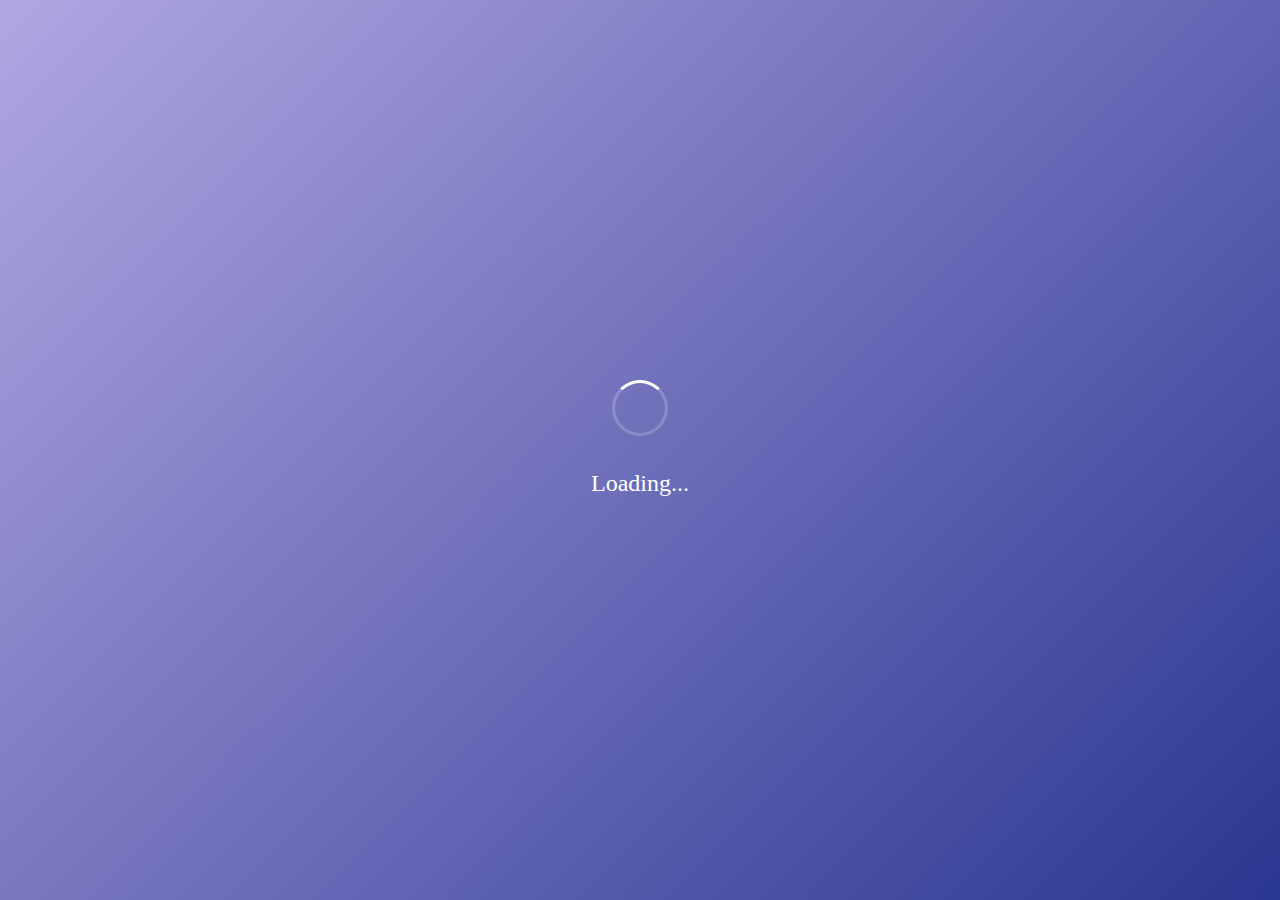
<file: index.html>
<!DOCTYPE html>
<html lang="en">
  <head>
    <meta charset="UTF-8" />
    <meta http-equiv="X-UA-Compatible" content="IE=edge" />
    <!-- <link
      rel="stylesheet"
      href="../bootstrap-5.0.2-dist/css/bootstrap.min.css"
    /> -->
    <link
      href="https://cdn.jsdelivr.net/npm/bootstrap@5.2.3/dist/css/bootstrap.min.css"
      rel="stylesheet"
      integrity="sha384-rbsA2VBKQhggwzxH7pPCaAqO46MgnOM80zW1RWuH61DGLwZJEdK2Kadq2F9CUG65"
      crossorigin="anonymous"
    />
    <link rel="stylesheet" href="./styles/style.css" />
    <meta name="viewport" content="width=device-width, initial-scale=1.0" />
    <title>BitShow</title>
  </head>
  <body>
    <div id="loader-container">
      <div id="loader">
        <div class="spinner"></div>
        <p>
          Loading<span class="dot">.</span><span class="dot">.</span
          ><span class="dot">.</span>
        </p>
      </div>
    </div>

    <div id="content">
      <nav class="navbar navbar-expand-lg navbar-light sticky-top">
        <div class="container">
          <a class="navbar-brand" href="#"><h2 class="col-auto">BitShow</h2></a>
          <form class="d-flex ms-auto form">
            <input
              class="form-control search col-auto"
              id="search"
              type="search"
              placeholder="Search"
              aria-label="Search"
            />
            <ul class="pe-0" id="search-list"></ul>
          </form>
        </div>
      </nav>

      <h2 class="display-3 text-center my-4">Popular Shows</h2>
      <main class="container">
        <section class="row gy-2" id="main-section"></section>
        <div class="text-center my-4" id="load-more-container"></div>
      </main>
      <button onclick="scrollToBottom()" id="myBtn1" title="Go to bottom">
        Down
      </button>
      <button
        onclick="scrollToTop()"
        id="myBtn2"
        title="Go to top"
        style="display: none"
      >
        Top
      </button>

      <footer class="container-fluid pt-3 pb-1 fixed-bottom">
        <div class="container text-center">
          <p>Copyright &copy; Bit Student 2023</p>
        </div>
      </footer>
    </div>
    <!-- <script src="../bootstrap-5.0.2-dist/js/bootstrap.min.js"></script> -->
    <script
      src="https://cdn.jsdelivr.net/npm/bootstrap@5.2.3/dist/js/bootstrap.bundle.min.js"
      integrity="sha384-kenU1KFdBIe4zVF0s0G1M5b4hcpxyD9F7jL+jjXkk+Q2h455rYXK/7HAuoJl+0I4"
      crossorigin="anonymous"
    ></script>

    <script src="https://code.jquery.com/jquery-3.6.0.min.js"></script>
    <script src="index.js"></script>
    <script src="search.js"></script>
  </body>
</html>
</file>
<file: styles/style.css>
body {
  padding-bottom: 77px;
}

.navbar {
  background-color: #212529;
}
.navbar h2 {
  color: #fff;
}

.container {
  width: 90%;
}

.list {
  cursor: pointer;
}

.form {
  position: relative;
}
.form ul {
  position: absolute;
  top: 100%;
  left: -1%;
  width: 250px;
  background-color: #fff;
  list-style: none;
  z-index: 999;
  border: 1px solid #000;
}

.form li {
  padding: 10px 5px;
  float: left;
  width: 100%;
  color: black;
  border-bottom: 1px solid #000;
}

.form li:last-child {
  border: none;
}

/* #search-list > li:nth-child(1) {
  border: none;
} */
.form-control.search {
  width: 88%;
  box-sizing: border-box;
}

#search-list {
  padding-left: 0px !important;
  display: none;
  width: 89.5% !important;
}

footer {
  background-color: #212529;
}
footer p {
  color: #fff;
} /*# sourceMappingURL=style.css.map */

@media (max-width: 768px) {
  .container {
    width: 100%;
  }

  #show-title {
    font-size: 1rem;
  }

  #show-poster {
    width: 80%;
  }

  .col-md-6 {
    flex-basis: 100%;
    margin-bottom: 1rem;
  }
}
#show-description {
  text-align: justify;
  padding-left: 16px;
}

.info {
  font-size: 18px;
}

#show-poster {
  margin-left: -12px;
}

#load-more {
  background-color: #212529;
  border: none;
}

#myBtn1 {
  display: none;
  position: fixed;
  bottom: 70px;
  right: 30px;
  z-index: 99;
  font-size: 10px;
  border: none;
  outline: none;
  background-color: #212529;
  color: white;
  cursor: pointer;
  padding: 15px;
  border-radius: 4px;
}

#myBtn2 {
  display: none;
  position: fixed;
  top: 80px;
  right: 30px;
  z-index: 99;
  font-size: 10px;
  border: none;
  outline: none;
  background-color: #212529;
  color: white;
  cursor: pointer;
  padding: 15px;
  border-radius: 4px;
}

#myBtn1:hover,
#myBtn2:hover,
#load-more:hover {
  background-color: #31c47d;
}

#loader-container {
  position: fixed;
  top: 0;
  left: 0;
  width: 100vw;
  height: 100vh;
  background: linear-gradient(to bottom, #fc5c7d, #6a82fb);
  display: flex;
  align-items: center;
  justify-content: center;
  z-index: 9999;
}

#loader {
  display: flex;
  flex-direction: column;
  align-items: center;
  justify-content: center;
}

.spinner {
  border: 3px solid rgba(255, 255, 255, 0.2);
  border-top-color: #fff;
  border-radius: 50%;
  width: 50px;
  height: 50px;
  animation: spin 1s infinite linear;
  margin-bottom: 10px;
}

@keyframes spin {
  to {
    transform: rotate(360deg);
  }
}

#loader p {
  color: #fff;
  font-size: 24px;
  display: flex;
}

.dot {
  animation: blink 1s infinite;
  animation-delay: 0.1s;
}

@keyframes blink {
  50% {
    opacity: 0;
  }
}

#content {
  display: none;
}

body.loaded #loader-container {
  display: none;
}

body.loaded #content {
  display: block;
}
</file>
